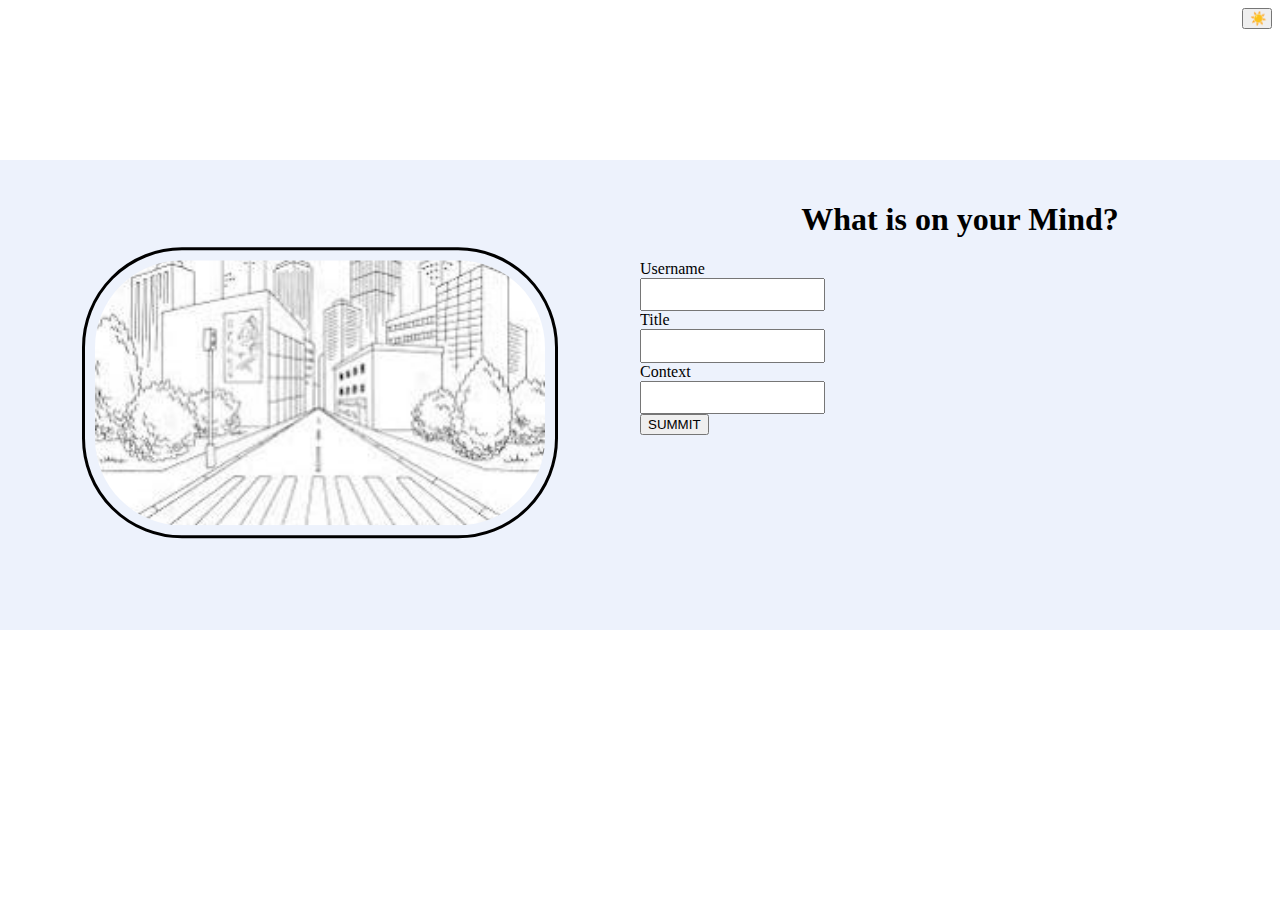
<file: index.html>
<!DOCTYPE html>
<html lang="en">

<head>
  <meta charset="UTF-8">
  <meta name="viewport" content="width=device-width, initial-scale=1.0">
  <meta http-equiv="X-UA-Compatible" content="ie=edge">
  <title>Daily blog</title>
  <link rel="stylesheet" href="./assets/css/styles.css">
</head>

<body>
<!-- buttom to show the sun -->
  <header>
    <button id="icon">☀️</button>
  
  </header>
  
  <!-- this is what is going to be displaying on the left side of the page "a picture of a city" -->
      <div class="split left">
        <div class="centered">
          <img src="[data-uri]" alt="drawing of a city">
        </div>
      </div>
      

      </div>
      <!-- this is what is going on the right side of my page -->
          <div class="split right">
            <div class="WIM">
            <h1>What is on your Mind?</h1>
          </div>
          <!-- this is for the info of the people -->
            <form>
              <label for="username">Username</label>
              <input type="type" name="username" id="username" placeholder=""/>

              <label for="title">Title</label>
              <input type="type" name="title" id="title" placeholder=""/>

              <label for="context">Context</label>
              <input type="context" name="context" id="context" placeholder=""/>

              <button id="summit">SUMMIT</button>
            </form>
          </div>
    </div>

      <script>
        var icon = document.getElementById("icon");

        icon.onclick = function() {
          document.body.classList.toggle("dark-theme");
        }
      </script>
    <!-- <script src="./assets/js/logic.js"></script> -->
  </script>
    <script src="./assets/js/form.js">
    </script>
</body>
</html>
</file>
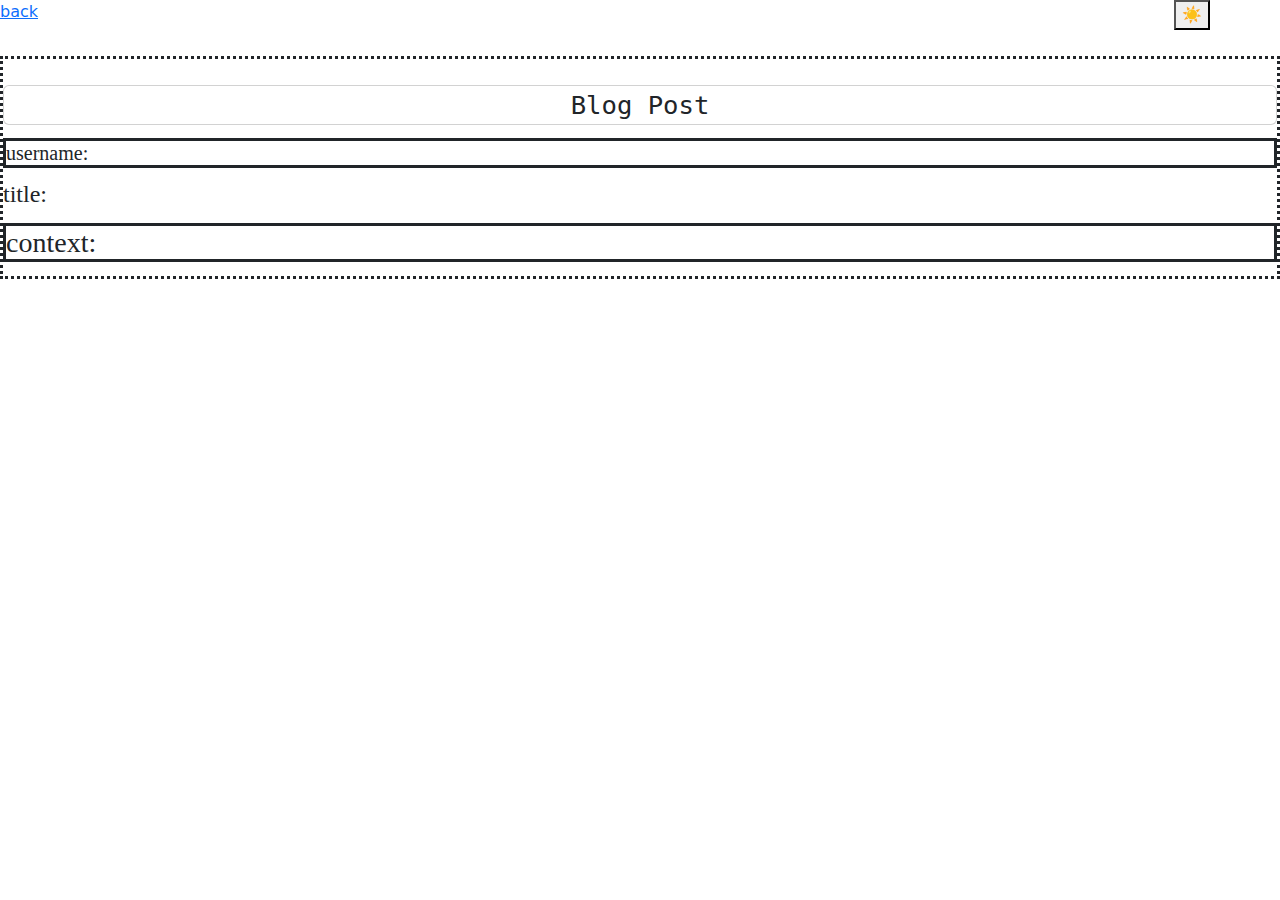
<file: blog.html>
<!DOCTYPE html>
<html lang="en">
<head>
    <meta charset="UTF-8">
    <meta name="viewport" content="width=device-width, initial-scale=1.0">
    <title>Document</title>
    <link href="https://cdn.jsdelivr.net/npm/bootstrap@5.3.3/dist/css/bootstrap.min.css" rel="stylesheet" integrity="sha384-QWTKZyjpPEjISv5WaRU9OFeRpok6YctnYmDr5pNlyT2bRjXh0JMhjY6hW+ALEwIH" crossorigin="anonymous">
    <link rel="stylesheet" href="./assets/css/blog.css">
</head>
<body>
    <header>
        <button id="icon">☀️</button>
    </header>
    <nav>
        <a href="./index.html">back</a>
    </nav>

    <div class="card-body">
        <div class="card">Blog Post</div>
        <h5 class="username">username:</h5>
        <h4 class="title">title:</h4>
        <h3 class="context">context:</h3>
    </div>
    <script src="./assets/js/blog.js">

        var icon = document.getElementById("icon");

        icon.onclick = function() {
          document.body.classList.toggle("dark-theme");
        }
    </script>
</body>
</html>
</file>
<file: assets/css/styles.css>
header {
text-align: right;
}

body {
  background-color: var(--secondary-color);
}

:root{
  --primery-color: #edf2fc;
  --secondary-color: #fff;
}

.dark-theme {
  --primery-color: #edf2fc;
  --secondary-color: #212121
}

#icon {
  width: 30px;
  cursor: pointer;
}

.split {
  height: 50%;
  bottom: 25%;
  width: 50%;
  position: fixed;
  z-index: 1;
  top: 10em;
  overflow-x: hidden;
  padding-top: 20px;
}

/* Control the left side */
.left {
  left: 0;
  background-color: var(--primery-color);
}

/* Control the right side */
.right {
  right: 0;
  background-color: var(--primery-color);
}

/* If you want the content centered horizontally and vertically */
.centered {
  position: absolute;
  top: 50%;
  left: 50%;
  transform: translate(-50%, -50%);
  text-align: center;
}

/* Style the image inside the centered container, if needed */
.centered img {
  width: 450px;
  border-radius: 30%;
  border-style: solid;
  border-radius: 100px;
  padding: 10px;
  flex: 0 0 300px;
  margin: 0em;
}

.WIM {
  font-family: Georgia, 'Times New Roman', Times, serif;
  font-weight: bold;
  text-align: center;
}

.useraname,
.title,
.context { 
  align-self: start;
  display: block;
  border-style: double;
  font-size: 100px;
  text-align: left;
  }

input {
  display: block;
  align-self: start;
  padding-top: 1em;
}

  a {
    border-style: solid;
    padding-block: 2em;
    width: auto;
  }

  .footer {
      background-color: var(--primery-color);
      text-align: center;
      padding: 3em;
  }
</file>
<file: assets/css/blog.css>
:root{
    --primery-color: #edf2fc;
    --secondary-color: #fff;
  }
  
  .dark-theme {
    --primery-color: #edf2fc;
    --secondary-color: #212121
  }
  
.body {
background-color: var(--secondary-color);
}

#icon{
    text-align: justify;
    display: block;
    position: absolute;
    right: 70px;
}

.card-body {
    margin-top: 2em;
    display: block;
    border-style: dotted;
}

.card {  
    border-style: solid;
    text-align: center;
    margin-top: 1em;
    margin-bottom: .5em;
    font-family: monospace;
    font-size: 2vw;

}

.username {
    border-style: solid;
    margin-top: .5em;
    margin-bottom: .5em;
    font-family: 'Times New Roman', Times, serif;
}

.title {
    margin-top: .5em;
    margin-bottom: .5em;
    font-family: 'Times New Roman', Times, serif;
}

.context {
    border-style: solid;
    margin-top: .5em;
    margin-bottom: .5em;
    font-family: 'Times New Roman', Times, serif;
}
</file>
